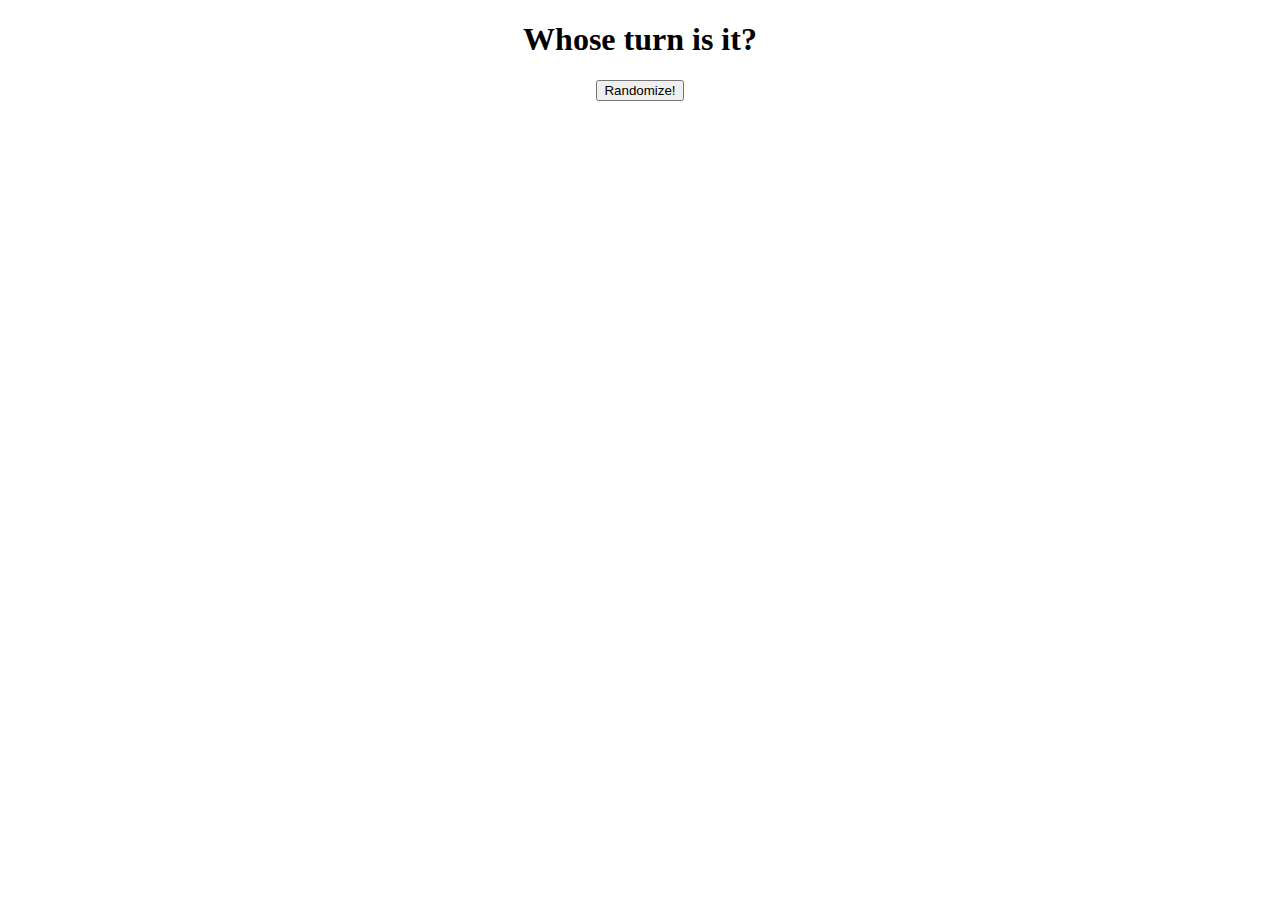
<file: random.html>
<!DOCTYPE html>
<html>
    <head>
    	<style>
    		#container{
    			width: 960px;
    			margin: auto;
    		}

    		#btnRandom{
    			margin: auto;
    			display: block;
    		}

    		.centerText{
    			text-align: center;
    		}

    		.centerElement{
    			margin: auto;
    			display: block;
    		}
    	</style>
    </head>
    <body>
    	<div id="container">
    		<h1 class="centerText"> Whose turn is it? </h1>
	        <button id="btnRandom" onclick="randomize()">Randomize!</button>
	        <h1 id="selectedStudentName" class="centerText"></h1>
	        <img id="selectedStudentPicture" class="centerElement"/>
	    </div>
        <script>
	        function randomize(){
	            var students =  [   {name: "Brenda", image: "pictures/500.png"},
	            					{name: "Carlos", image: "pictures/500.png"},
	            					{name: "Claudia", image: "pictures/500.png"},
	            					{name: "Daniel", image: "pictures/500.png"},
	            					{name: "Edgar C.", image: "pictures/500.png"},
	            					{name: "Edgar T.", image: "pictures/500.png"},
	                                {name: "Edwin", image: "pictures/500.png"},
	                                {name: "Farid", image: "pictures/500.png"},
	                                {name: "Francisco", image: "pictures/500.png"},
	                                {name: "Héctor", image: "pictures/500.png"},
	                                {name: "Isabela", image: "pictures/500.png"},
	                                {name: "Javier",image: "pictures/500.png"},
	                                {name: "Estefanía", image: "pictures/500.png"},
	                                {name: "Mauricio", image: "pictures/500.png"},
	                                {name: "Oscar", image: "pictures/500.png"},
	                                {name: "Saul", image: "pictures/500.png"},
	                                {name: "Sergio", image: "pictures/500.png"},
	                                {name: "Vianey", image: "pictures/500.png"}
	                            ];
	            var random = Math.floor( Math.random() * students.length );
	            document.getElementById("selectedStudentName").innerHTML = students[random].name;
	            document.getElementById("selectedStudentPicture").src = students[random].image;
	        }
	    </script>
    </body>


</html>
</file>
